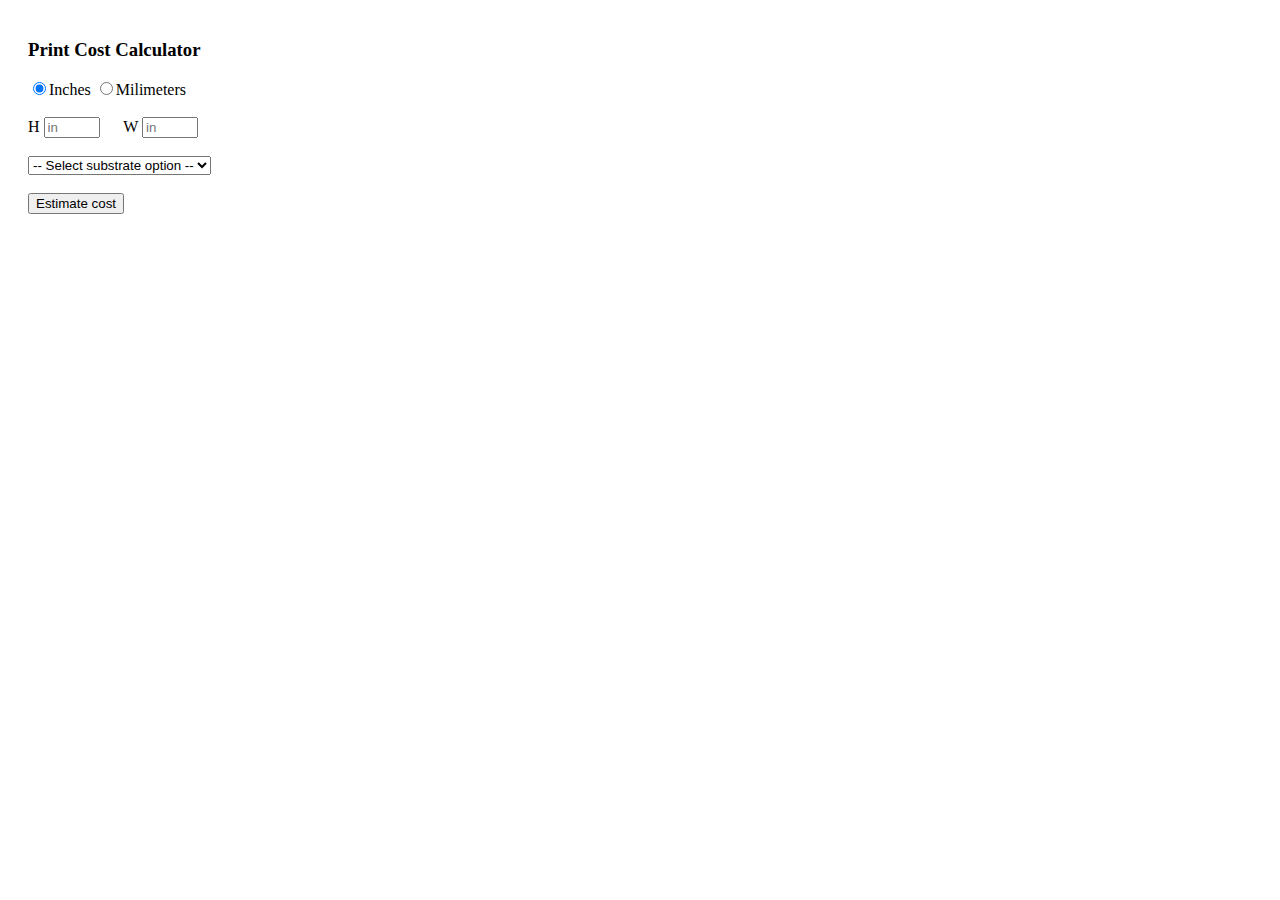
<file: index.html>
<!DOCTYPE html>
<html lang="en">
<head>
  <meta charset="UTF-8">
  <meta http-equiv="X-UA-Compatible" content="IE=edge">
  <meta name="viewport" content="width=device-width, initial-scale=1.0">
  <link rel="stylesheet" href="https://cdnjs.cloudflare.com/ajax/libs/font-awesome/5.15.3/css/all.min.css">
  <link rel="stylesheet" href="style.css">
  <title>Print Estimator (v4B)</title>
</head>
<body>

<div id="estimator">
<h3>Print Cost Calculator</h3>

<form>

  <input type="radio" name="measure"  id="radioin" value="in" checked>Inches
  <input type="radio" name="measure" id="radiomm" value="mm">Milimeters
  <br><br>

  <label for="inputHeight">H
    <input type="number" min="1" max="88" id="inputHeight" placeholder="in" pattern="" value="" required>
  </label>
  &nbsp;&nbsp;&nbsp;&nbsp;
  <label for="inputWidth">W
    <input type="number" min="1" max="88" id="inputWidth" placeholder="in" pattern="" value="" required>
  </label><br><br>
  
  <select id="substrate" required>
    <option value="not-valid">-- Select substrate option --</option>
    <option value="" disabled>-- ARCHIVAL --</option>
    <option value="Archival Matte"> Archival Matte</option>
    <option value="Archival Matte Light"> Archival Matte Light</option>
    <option value="Archival Textured"> Archival Textured</option>
    <option value="Archival Textured Light"> Archival Textured Light</option>
    <option value="Archival Glossy"> Archival Glossy</option>
    <option value="Archival Canvas"> Archival Canvas</option>
    <option value="" disabled>-- FINE ART PREMIUM --</option>
    <option value="Fine Art Matte Fiber">Matte Fiber</option>
    <option value="Fine Art Metallic">Metallic</option>
    <option value="Fine Art Canvas">Canvas</option>
    <option value="" disabled>-- FINE ART --</option>
    <option value="Fine Art Luster">Luster</option>
    <option value="Fine Art Glossy">Glossy</option>
    <option value="Fine Art Matte Coated">Matte Coated</option>
  </select>
  <br><br>
  <input type="button" id="estButton" value="Estimate cost">

</form>

<div style="color:red" id="errorNote"></div>
<div id="output"></div>

<ul id="list"></ul>


<script src="app.js"></script>
</body>
</html>
</file>
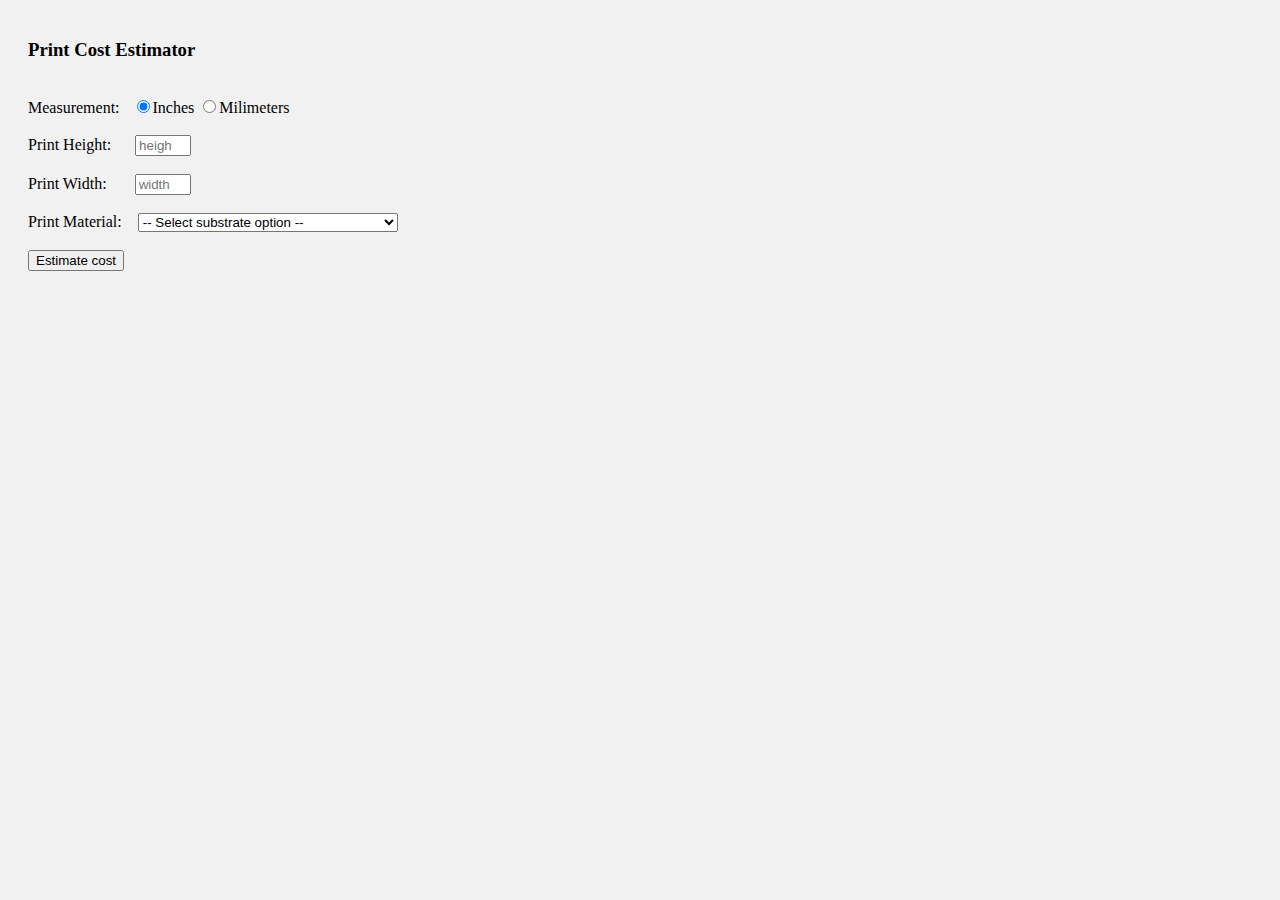
<file: index3.html>
<!DOCTYPE html>
<html lang="en">
<head>
  <meta charset="UTF-8">
  <meta http-equiv="X-UA-Compatible" content="IE=edge">
  <meta name="viewport" content="width=device-width, initial-scale=1.0">
  <link rel="stylesheet" href="style3.css">
  <title>App 3</title>
</head>
<body>

<div id="calculator">
<h3>Print Cost Estimator</h3>

<form>
 <label for="measure"> Measurement:&nbsp;&nbsp;
  <input type="radio" name="measure"  id="radioin" value="in" checked>Inches
  <input type="radio" name="measure" value="mm">Milimeters
  </label><br>

  <label for="inputHeight">Print Height: &nbsp;&nbsp;&nbsp;&nbsp;
    <input type="number" min="1" max="88" id="inputHeight" placeholder="height" pattern="" required>
  </label><br>

  <label for="inputWidth">Print Width:&nbsp;&nbsp;&nbsp;&nbsp;&nbsp;&nbsp;
    <input type="number" min="1" max="88" id="inputWidth" placeholder="width" pattern="" required>
  </label><br>
  
  <label for="substrate">Print Material:&nbsp;&nbsp;&nbsp;
  <select id="substrate" required>
    <option value="not-valid">-- Select substrate option --</option>
    <option value="" disabled>-- ARCHIVAL MATERIALS --</option>
    <option value="Archival Matte Light (230 gsm)"> Archival - Matte Light (230 gsm, 36" roll)</option>
    <option value="Archival Matte (310 gsm)" name="photorag"> Archival - Matte (310 gsm)</option>
    <option value="Archival Textured Light (285 gsm)"> Archival - Textured Light (285 gsm)</option>
    <option value="Archival Textured (310 gsm)"> Archival - Textured (310 gsm)</option>
    <option value="Archival Photo Gloss Baryta (320 gsm)"> Archival - Gloss Baryta (320 gsm)</option>
    <option value="Archival Canvas (450 gsm)"> Archival - Canvas (450 gsm)</option>
    <option value="" disabled>-- FINE ART MATERIALS --</option>
    <option value="Matte Coated (180 gsm)">Matte Coated (180 gsm)</option>
    <option value="Matte Fiber (200 gsm)">Matte Fiber (200 gsm)</option>
    <option value="Luster (240 gsm)">Luster (240 gsm)</option>
    <option value="Glossy (240 gsm)">Glossy (240 gsm)</option>
    <option value="Metalic (290 gsm)" >Metalic (290 gsm)</option>
    <option value="Canvas (380 gsm)">Canvas (380 gsm)</option>
  </select>
  </label>
  <br><br>
  <input type="button" id="button" value="Estimate cost">

</form>

<div id="output"></div>
</div>


<script src="app3.js"></script>
</body>
</html>
</file>
<file: style.css>
#estimator {
  margin: 10px;
  padding: 10px;
}

#output {
  margin-top: 1rem;
}

#disclaimer {
  margin-top: 2rem;
}

.newItem {
  background-color: rgb(212, 212, 212);
  display:flex;
  justify-content: space-between;;
  align-items: center;
}

.newItem:nth-child(odd) {
  background-color: rgb(245, 245, 245);
}
.delButton {
  margin: 5px 10px 5px 50px;
}

.fa-trash {
  pointer-events: none;
}

#statusNotes {
  height: 20px;
}

ul {
  list-style-type: none; 
  padding: 0;
  width: -webkit-fit-content;
  width: -moz-fit-content;
  width: fit-content;
  margin: 0;
}

li {
  padding: 5px;
}
</file>
<file: style3.css>
body {
  background-color: rgb(241, 241, 241);
}

#calculator {
  border: 0px solid lightgray;
  margin: 10px;
  padding: 10px;
  width: 400px; 
}

label:before {
  content: "\a";
  white-space: pre;
}

#output {
  margin-top: 1rem;
}

#disclaimer {
  margin-top: 2rem;
}
</file>
